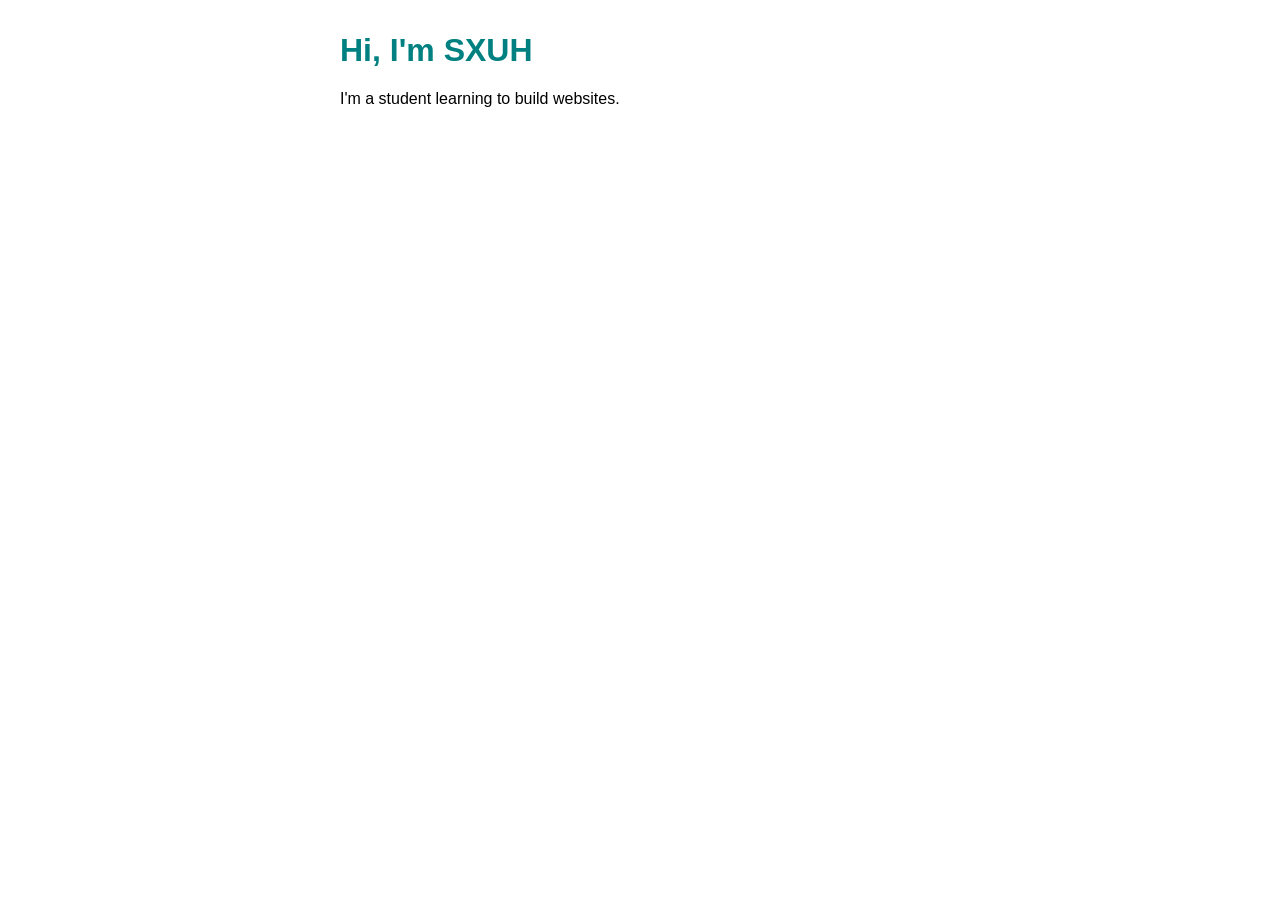
<file: index.html>
<!DOCTYPE html>
<html lang="en">
<head>
  <meta charset="UTF-8">
  <meta name="viewport" content="width=device-width, initial-scale=1">
  <title>My Site</title>
  <link rel="stylesheet" href="/css/style.css">
</head>
<body>
  <h1>Hi, I'm SXUH</h1>
  <p>I'm a student learning to build websites.</p>
</body>
</html>
</file>
<file: css/style.css>
body {
  font-family: sans-serif;
  max-width: 600px;
  margin: 2rem auto;
  padding: 0 1rem;
}
h1 { color: teal; }
</file>
<file: my-site/style.css>
body {
  font-family: sans-serif;
  max-width: 600px;
  margin: 2rem auto;
  padding: 0 1rem;
}
h1 { color: teal; }
</file>
